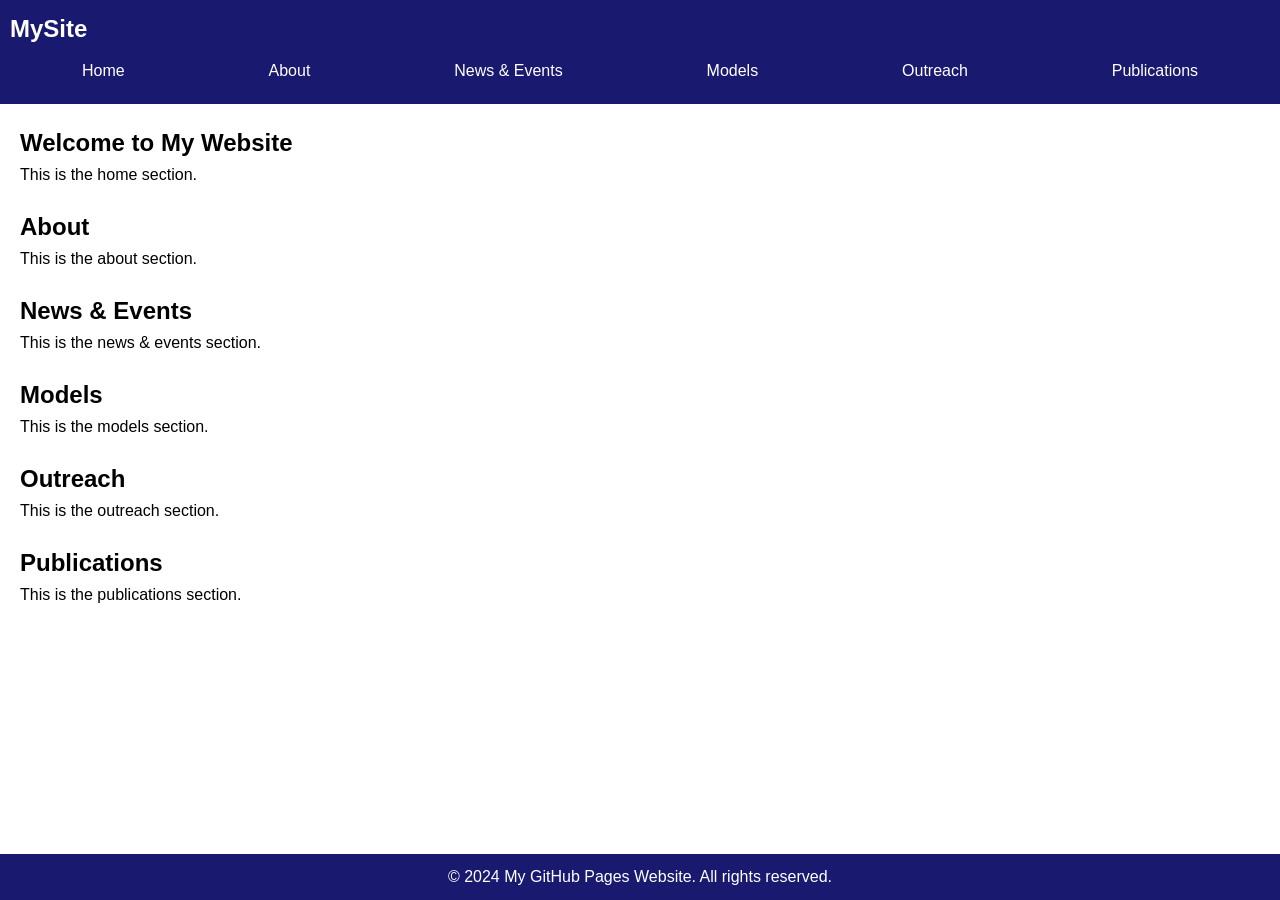
<file: index.html>
<!DOCTYPE html>
<html lang="en">
<head>
    <meta charset="UTF-8">
    <meta name="viewport" content="width=device-width, initial-scale=1.0">
    <title>My GitHub Pages Website</title>
    <link rel="stylesheet" href="styles.css">
</head>
<body>
    <header>
        <nav>
            <div class="logo">
                <h1>MySite</h1>
            </div>
             <div class="menu-toggle" id="menuToggle">
                &#9776;
            </div>
            <ul class="nav-links">
                <li><a href="#home">Home</a></li>
                <li><a href="#about">About</a></li>
                <li><a href="#newsandevents">News & Events</a></li>
                <li><a href="#models">Models</a></li>
                <li><a href="#outreach">Outreach</a></li>
                <li><a href="#publications">Publications</a></li>
            </ul>
        </nav>
    </header>
 <main>
        <section id="home">
            <h1>Welcome to My Website</h1>
            <p>This is the home section.</p>
        </section>
        <section id="about">
            <h2>About</h2>
            <p>This is the about section.</p>
        </section>
        <section id="News & Events">
            <h2>News & Events</h2>
            <p>This is the news & events section.</p>
        </section>
        <section id="Models">
            <h2>Models</h2>
            <p>This is the models section.</p>
        </section>
        <section id="outreach">
            <h2>Outreach</h2>
            <p>This is the outreach section.</p>
        </section>
        <section id="">
            <h2>Publications</h2>
            <p>This is the publications section.</p>
        </section>
    </main>

    <footer>
        <p>&copy; 2024 My GitHub Pages Website. All rights reserved.</p>
    </footer>
    <script src="script.js"></script>
</body>
</html>
</file>
<file: styles.css>
/* Basic reset */
* {
    margin: 0;
    padding: 0;
    box-sizing: border-box;
}

body {
    font-family: Arial, sans-serif;
    line-height: 1.6;
}

header {
    background: #191970;
    color: #fff;
    padding: 10px;
    position: relative;
}
.logo h1 {
    margin: 0;
}
.nav-links {
    list-style: none;
    display: flex;
    justify-content: space-around;
    padding: 0;
}

.nav-links li {
    margin: 0;
}

.nav-links a {
    color: #fff;
    text-decoration: none;
    padding: 10px;
    display: block;
}

.nav-links a:hover {
    background: #555;
    border-radius: 5px;
}
.menu-toggle {
    display: none;
    font-size: 24px;
    cursor: pointer;
    position: absolute;
    right: 10px;
    top: 10px;
}
main {
    padding: 20px;
}

section {
    margin-bottom: 20px;
}

footer {
    background: #191970;
    color: #fff;
    text-align: center;
    padding: 10px;
    position: fixed;
    width: 100%;
    bottom: 0;
}

/* Mobile Styles */
@media (max-width: 768px) {
    .nav-links {
        display: none;
        flex-direction: column;
        position: absolute;
        top: 50px;
        right: 10px;
        background: #333;
        width: 200px;
    }

    .nav-links.active {
        display: flex;
    }

    .nav-links a {
        padding: 15px;
        border-bottom: 1px solid #555;
    }

    .nav-links a:last-child {
        border-bottom: none;
    }

    .menu-toggle {
        display: block;
    }
}
</file>
